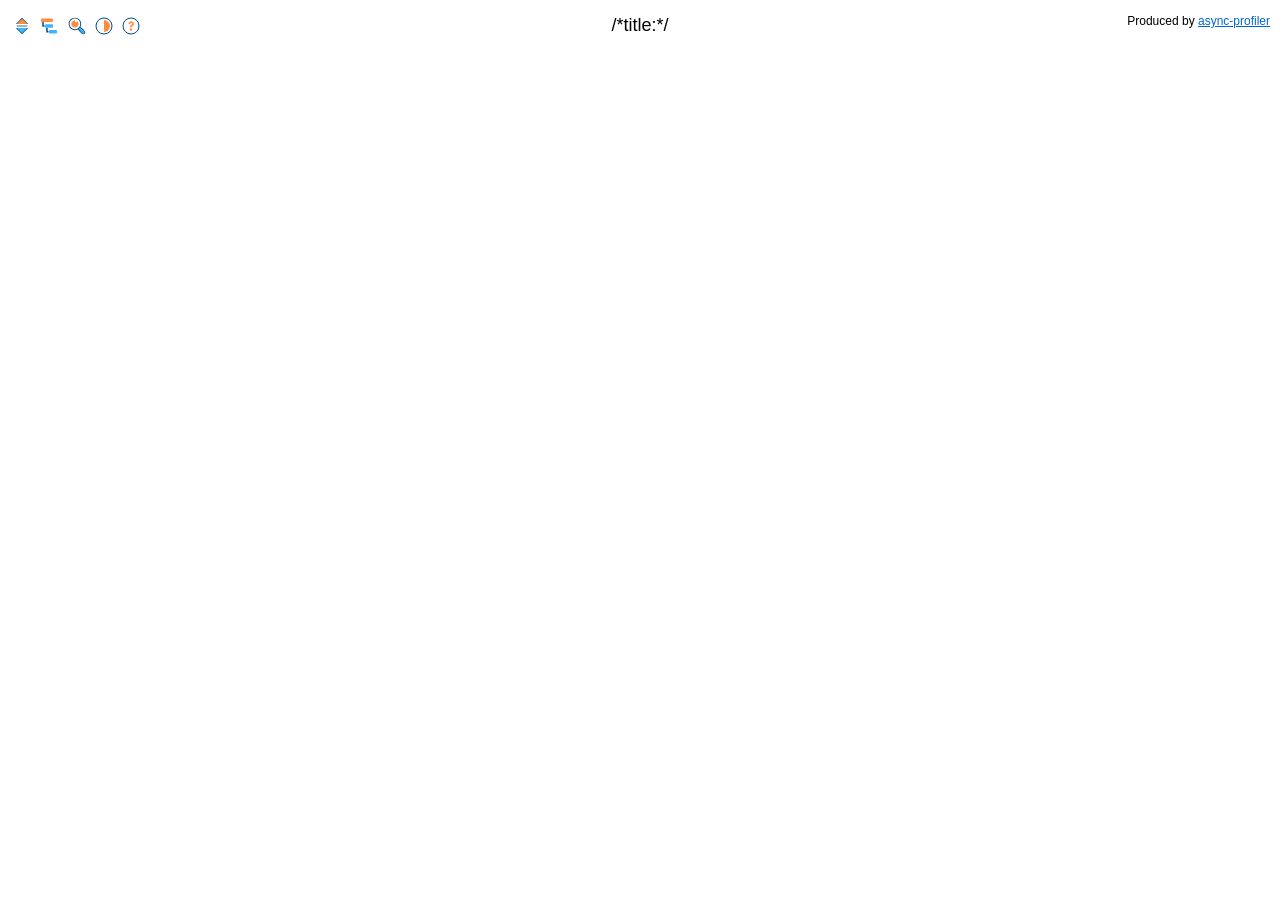
<file: jfr-viewer-web/src/main/resources/flame.html>
<!DOCTYPE html>
<html lang='en'>
<head>
<meta charset='utf-8'>
<style>
	:root      {--bg: #ffffff; --fg: #000000; --hl-bg: #ffffe0; --hl-border: #ffc000; --link: #0366d6; --legend-bg: #ffffe0; --legend-border: #666666}
	:root.dark {--bg: #1e1e1e; --fg: #cccccc; --hl-bg: #3a3a00; --hl-border: #8a7000; --link: #58a6ff; --legend-bg: #333333; --legend-border: #888888}
	:root      {--t0: #3a6f3a; --t1: #009b00; --t2: #009595; --t3: #aa2020; --t4: #aaaa20; --t5: #cc5820; --t6: #7c8f45}
	:root.dark {--t0: #b2e1b2; --t1: #50e150; --t2: #50cccc; --t3: #e15a5a; --t4: #c8c83c; --t5: #e17d00; --t6: #cce880}
	body {margin: 0; padding: 10px 10px 22px 10px; background-color: var(--bg); color: var(--fg)}
	h1 {margin: 5px 0 0 0; font-size: 18px; font-weight: normal; text-align: center}
	header {margin: -22px 0 6px 0}
	button {border: none; background: none; width: 24px; height: 24px; cursor: pointer; margin: 0; padding: 2px 0 0 0; text-align: center}
	button:hover {background-color: var(--hl-bg); outline: 1px solid var(--hl-border); border-radius: 4px}
	dl {margin: 0 4px 8px 4px}
	dt {margin: 1px; padding: 2px 0; font-weight: bold}
	dd {margin: 1px; padding: 2px 4px}
	dl.frames {float: left; width: 160px}
	dl.frames > dd {color: #000000}
	dl.hotkeys {clear: left; border-top: 1px solid var(--legend-border)}
	dl.hotkeys > dt {float: left; clear: left; width: 158px; margin-right: 4px; text-align: right}
	dl.hotkeys > dd {float: left}
	p {position: fixed; bottom: 0; margin: 0; padding: 2px 3px 2px 3px; outline: 1px solid var(--hl-border); display: none; overflow: hidden; white-space: nowrap; background-color: var(--hl-bg); color: var(--fg)}
	a {color: var(--link)}
	#legend {padding: 4px; border-radius: 4px; background: var(--legend-bg); border: 1px solid var(--legend-border); display: none}
	#hl {position: absolute; display: none; overflow: hidden; white-space: nowrap; pointer-events: none; background-color: var(--hl-bg); outline: 1px solid var(--hl-border); height: 15px}
	#hl span {padding: 0 3px 0 3px}
	#status {left: 0}
	#match {right: 0}
	#reset {cursor: pointer}
	#canvas {width: 100%; height: /*height:*/300px}
	#tree {display: none; clear: both; padding-top: 5px; font-size: 14px}
	#tree ul {list-style: none; margin: 0; padding-left: 17px}
	#tree > ul {padding-left: 0}
	#tree li {white-space: nowrap}
	#tree li > ul {display: none}
	#tree li.open > ul {display: block}
	#tree div {display: inline-block; padding: 1px 3px; cursor: pointer}
	#tree div:hover {background-color: var(--hl-bg)}
	#tree div > span:last-child {cursor: text}
	#tree .o {display: inline-block; width: 14px; font-weight: bold; text-align: center}
	#tree .o::before {content: '+'}
	#tree li.open > div > .o::before {content: '\2212'}
	#tree li.leaf > div {cursor: default}
	#tree li.leaf .o::before {content: ''}
	#tree .pct {display: inline-block; width: 4.6em; text-align: right}
	#tree .m {background-color: #ee00ee; color: #000000 !important}
</style>
<script>
{
	let theme;
	try { theme = localStorage.getItem('flame-theme'); } catch (ignored) {}
	if (theme ? theme === 'dark' : matchMedia('(prefers-color-scheme: dark)').matches) {
		document.documentElement.classList.add('dark');
	}
}
</script>
</head>
<body style='font: 12px Verdana, sans-serif'>
<h1>/*title:*/</h1>
<header style='float: left'>
<button id='inverted' title='Invert (I)'><svg xmlns='http://www.w3.org/2000/svg' width='20' height='20' viewBox='0 0 392 392'><path d='M196,36 L316,156 L76,156 Z' fill='#004d80'/><path d='M196,356 L76,236 L316,236 Z' fill='#004d80'/><path d='M196,54 L298,156 L94,156 Z' fill='#ff8d40'/><path d='M196,338 L94,236 L298,236 Z' fill='#40b2ff'/><rect x='94' y='188' width='204' height='16' fill='#004d80'/></svg></button>
<button id='treeview' title='Tree view (T)'><svg xmlns='http://www.w3.org/2000/svg' width='20' height='20' viewBox='0 0 20 20'><path d='M4 6v4h1.5M8 11.75v4h1.5' stroke='#004d80' stroke-width='1.5' fill='none'/><rect x='2' y='2.5' width='12' height='3.5' rx='1' fill='#ff8d40'/><rect x='6' y='8.25' width='8' height='3.5' rx='1' fill='#40b2ff'/><rect x='10' y='14' width='8' height='3.5' rx='1' fill='#40b2ff'/></svg></button>
<button id='search' title='Search (Ctrl+F)'><svg xmlns='http://www.w3.org/2000/svg' width='20' height='20' viewBox='-39.3 -39.3 471.1 471.1'><circle cx='147.7' cy='147.8' r='125.9' fill='#fff'/><path fill='#40b2ff' d='M370.7 348.7c0 1.4-1.6 6.3-7.2 12.3-6.2 6.7-12.5 9.8-14.7 9.8h-.1c-19.5-1.6-62-43.2-109.6-106.8 9.2-7.2 17.5-15.5 24.6-24.6 63.6 47.6 105.2 90.2 106.8 109.6z'/><path fill='#ff8d40' d='M208.7 86.9l-14.5 14.5c-17.1 17.1-46.5 5-46.5-19.3V61.6c-49 0-88.4 40.8-86.1 90.2 2 43.9 38.1 80 82 82 49.5 2.3 90.2-37.2 90.2-86.1 0-23.7-9.6-45.2-25.1-60.8z'/><path fill='#004d80' d='M276.1 221c12.3-21.5 19.5-46.5 19.5-73.2C295.6 66.3 229.2.1 147.7.1S0 66.3 0 147.9s66.3 147.7 147.7 147.7c26.6 0 51.5-7.1 73.2-19.5 39.8 53.3 91.9 113.5 126.1 116.4 12.3.5 22.9-6.7 32.8-16.7 5.2-5.6 13.8-16.9 12.8-28.8-2.9-34.1-63.1-86.2-116.4-126.1zM147.7 273.8c-69.5 0-125.9-56.5-125.9-125.9S78.3 21.9 147.7 21.9 273.6 78.4 273.6 147.8s-56.4 126-125.9 126zm215.9 87.2c-6.2 6.7-12.4 9.8-14.7 9.8h-.1c-19.5-1.6-62-43.2-109.6-106.8 9.2-7.2 17.5-15.5 24.6-24.6 63.6 47.6 105.2 90.2 106.8 109.6 0 1.4-1.6 6.3-7.2 12.4z'/></svg></button>
<button id='darkmode' title='Dark mode (D)'><svg xmlns='http://www.w3.org/2000/svg' width='20' height='20' viewBox='0 0 20 20'><path d='M10 4a6 6 0 0 1 0 12z' fill='#ff8d40'/><path d='M10 4a6 6 0 0 0 0 12z' fill='#ffffff'/><circle cx='10' cy='10' r='8' fill='none' stroke='#004d80'/></svg></button>
<button id='info'><svg xmlns='http://www.w3.org/2000/svg' width='20' height='20' viewBox='0 0 20 20'><circle cx='10' cy='10' r='8' stroke='#004d80' fill='none'/><path d='M10 5.5c-1.25 0-2.25 1-2.25 2.25H9a1.25 1.25 0 0 1 2.5 0c0 .65-.55 1-1 1.2-.7.35-1.25.85-1.25 1.8V11h1.5v-.25c0-.37.29-.65.68-.83.73-.34 1.32-.87 1.32-2.17 0-1.25-1.5-2.25-2.75-2.25' fill='#ff8d40' stroke='#ff8d40' stroke-width='.6' stroke-linecap='round' stroke-linejoin='round'/><circle cx='10' cy='13.5' r='1.2' fill='#ff8d40'/></svg></button>
</header>
<header style='float: right'>Produced by <a href='https://github.com/async-profiler/async-profiler'>async-profiler</a></header>
<div id='legend' style='position: absolute'>
<dl class='frames'>
	<dt>Frame types</dt>
	<dd style='background-color: #e17d00'>Kernel</dd>
	<dd style='background-color: #e15a5a'>Native</dd>
	<dd style='background-color: #c8c83c'>C++ (VM)</dd>
	<dd style='background-color: #50e150'>Java compiled</dd>
	<dd style='background-color: #cce880'>Java compiled by C1</dd>
	<dd style='background-color: #50cccc'>Inlined</dd>
	<dd style='background-color: #b2e1b2'>Interpreted</dd>
</dl>
<dl class='frames'>
	<dt>Allocation profile</dt>
	<dd style='background-color: #50cccc'>Allocated class</dd>
	<dd style='background-color: #e17d00'>Allocation outside TLAB</dd>
	<dt>Lock profile</dt>
	<dd style='background-color: #50cccc'>Lock class</dd>
	<dt>&nbsp;</dt>
	<dt>Search</dt>
	<dd style='background-color: #ee00ee'>Matches regexp</dd>
</dl>
<dl class='hotkeys'>
	<dt>Click frame</dt><dd>Zoom into frame</dd>
	<dt>Ctrl/Alt+Click</dt><dd>Remove stack</dd>
	<dt>0</dt><dd>Reset zoom</dd>
	<dt>I</dt><dd>Invert graph</dd>
	<dt>T</dt><dd>Toggle tree view</dd>
	<dt>Ctrl+F</dt><dd>Search</dd>
	<dt>N</dt><dd>Next match</dd>
	<dt>Shift+N</dt><dd>Previous match</dd>
	<dt>Esc</dt><dd>Cancel search</dd>
</dl>
</div>
<canvas id='canvas'></canvas>
<div id='tree'></div>
<div id='hl'><span></span></div>
<p id='status'></p>
<p id='match'>Matched: <span id='matchval'></span> <span id='reset' title='Clear'>&#x274c;</span></p>
<script>
	// Copyright The async-profiler authors
	// SPDX-License-Identifier: Apache-2.0
	'use strict';
	let root, px, pattern;
	let level0 = 0, left0 = 0, width0 = 0, d = 0;
	let nav = [], navIndex, matchval;
	let inverted = /*inverted:*/false;
	let treeview = /*treeview:*/false;
	const U = undefined;
	const units = '/*units:*/';
	const maxdiff = /*maxdiff:*/-1;
	const levels = Array(/*depth:*/0);
	for (let h = 0; h < levels.length; h++) {
		levels[h] = [];
	}

	const canvas = document.getElementById('canvas');
	const c = canvas.getContext('2d');
	const hl = document.getElementById('hl');
	const status = document.getElementById('status');
	const tree = document.getElementById('tree');

	const canvasWidth = canvas.offsetWidth;
	const canvasHeight = canvas.offsetHeight;
	canvas.style.width = canvasWidth + 'px';
	canvas.width = canvasWidth * (devicePixelRatio || 1);
	canvas.height = canvasHeight * (devicePixelRatio || 1);
	if (devicePixelRatio) c.scale(devicePixelRatio, devicePixelRatio);
	c.font = document.body.style.font;

	const palette = [
		[0xb2e1b2, 20, 20, 20],
		[0x50e150, 30, 30, 30],
		[0x50cccc, 30, 30, 30],
		[0xe15a5a, 30, 40, 40],
		[0xc8c83c, 30, 30, 10],
		[0xe17d00, 30, 30,  0],
		[0xcce880, 20, 20, 20],
	];

	function getColor(p) {
		const v = Math.random();
		return '#' + (p[0] + ((p[1] * v) << 16 | (p[2] * v) << 8 | (p[3] * v))).toString(16);
	}

	function getDiffColor(diff, tree) {
		if (diff === U) return tree ? '#bb9900' : '#ffdd33';
		if (diff === 0) return tree ? '#a0a0a0' : '#e0e0e0';
		const v = Math.round(128 * (maxdiff - Math.abs(diff)) / maxdiff) + (tree ? 0 : 96);
		return diff > 0 ? 'rgb(255,' + v + ',' + v + ')' : 'rgb(' + v + ',' + v + ',255)';
	}

	function f(key, level, left, width, inln, c1, int) {
		levels[level0 = level].push({level, left: left0 += left, width: width0 = width || width0,
			color: maxdiff >= 0 ? getDiffColor(d) : getColor(palette[key & 7]),
			type: maxdiff >= 0 ? d : key & 7,
			title: cpool[key >>> 3],
			details: (d ? (d > 0 ? ', +' : ', ') + d : '') + (int ? ', int=' + int : '') + (c1 ? ', c1=' + c1 : '') + (inln ? ', inln=' + inln : '')
		});
	}

	function u(key, width, inln, c1, int) {
		f(key, level0 + 1, 0, width, inln, c1, int)
	}

	function n(key, width, inln, c1, int) {
		f(key, level0, width0, width, inln, c1, int)
	}

	function num(n) {
		return n.toString().replace(/\B(?=(\d{3})+(?!\d))/g, ',');
	}

	function samples(n) {
		return n === 1 && units === 'samples' ? '1 sample' : num(n) + ' ' + units;
	}

	function pct(a, b) {
		return a >= b ? '100' : (100 * a / b).toFixed(2);
	}

	function findFrame(frames, x) {
		let left = 0;
		let right = frames.length - 1;

		while (left <= right) {
			const mid = (left + right) >>> 1;
			const f = frames[mid];

			if (f.left > x) {
				right = mid - 1;
			} else if (f.left + f.width <= x) {
				left = mid + 1;
			} else {
				return f;
			}
		}

		if (frames[left] && (frames[left].left - x) * px < 0.5) return frames[left];
		if (frames[right] && (x - (frames[right].left + frames[right].width)) * px < 0.5) return frames[right];

		return null;
	}

	function removeStack(left, width) {
		for (let h = 0; h < levels.length; h++) {
			const frames = levels[h], newFrames = [];
			for (let i = 0; i < frames.length; i++) {
				const f = frames[i];
				if (f.left >= left + width) {
					f.left -= width;
				} else if (f.left + f.width > left) {
					if ((f.width -= width) <= 0 && h) continue;
				}
				newFrames.push(f);
			}
			levels[h] = newFrames;
		}
	}

	function search(r) {
		if (r === true && (r = prompt('Enter regexp to search:', '')) === null) {
			return;
		}

		pattern = r ? RegExp(r) : undefined;
		const matched = render(root, nav = []);
		navIndex = -1;
		document.getElementById('matchval').textContent = matchval = pct(matched, root.width) + '%';
		document.getElementById('match').style.display = r ? 'inline-block' : 'none';

		const rows = tree.getElementsByTagName('li');
		for (let i = 0; i < rows.length; i++) {
			rows[i].firstChild.lastChild.className = pattern && rows[i].f.title.match(pattern) ? 'm' : '';
		}
	}

	function render(newRoot, nav) {
		const bg = getComputedStyle(document.documentElement).getPropertyValue('--bg');

		if (root) {
			c.fillStyle = bg;
			c.fillRect(0, 0, canvasWidth, canvasHeight);
		}

		root = newRoot || levels[0][0];
		px = canvasWidth / root.width;

		const x0 = root.left;
		const x1 = x0 + root.width;
		const marked = [];

		function mark(f) {
			return marked[f.left] || (marked[f.left] = f);
		}

		function totalMarked() {
			let total = 0;
			let left = 0;
			Object.keys(marked).sort(function(a, b) { return a - b; }).forEach(function(x) {
				if (+x >= left) {
					const m = marked[x];
					if (nav) nav.push(m);
					total += m.width;
					left = +x + m.width;
				}
			});
			return total;
		}

		function drawFrame(f, y) {
			if (f.left < x1 && f.left + f.width > x0) {
				c.fillStyle = pattern && f.title.match(pattern) && mark(f) ? '#ee00ee' : f.color;
				c.fillRect((f.left - x0) * px, y, f.width * px, 15);

				if (f.width * px >= 21) {
					const chars = Math.floor(f.width * px / 7);
					const title = f.title.length <= chars ? f.title : f.title.substring(0, chars - 2) + '..';
					c.fillStyle = '#000000';
					c.fillText(title, Math.max(f.left - x0, 0) * px + 3, y + 12, f.width * px - 6);
				}

				if (f.level < root.level) {
					c.fillStyle = bg + '80';
					c.fillRect((f.left - x0) * px, y, f.width * px, 15);
				}
			}
		}

		for (let h = 0; h < levels.length; h++) {
			const y = inverted ? h * 16 : canvasHeight - (h + 1) * 16;
			const frames = levels[h];
			for (let i = 0; i < frames.length; i++) {
				drawFrame(frames[i], y);
			}
		}

		return totalMarked();
	}

	function buildTree() {
		const ul = document.createElement('ul');
		const li = makeTreeNode(root);
		ul.appendChild(li);
		expandTree(li, false);
		tree.textContent = '';
		tree.appendChild(ul);
	}

	function collectChildren(f, val, func) {
		const frames = levels[f.level + 1] || [];
		let lo = 0, hi = frames.length;
		while (lo < hi) {
			const mid = (lo + hi) >>> 1;
			frames[mid].left < f.left ? lo = mid + 1 : hi = mid;
		}
		while (lo < frames.length && frames[lo].left < f.left + f.width) {
			val = func(val, frames[lo++]);
		}
		return val;
	}

	function makeTreeNode(f) {
		const li = document.createElement('li');
		const row = document.createElement('div');

		li.f = f;
		const cwidth = collectChildren(f, 0, function(w, c) { return w + c.width });
		if (cwidth === 0) li.className = 'leaf';

		const o = document.createElement('span');
		o.className = 'o';
		row.appendChild(o);

		const p = document.createElement('span');
		p.className = 'pct';
		p.textContent = pct(f.width, levels[0][0].width) + '%\xa0';
		row.appendChild(p);

		const span = document.createElement('span');
		if (pattern && f.title.match(pattern)) span.className = 'm';
		span.style.color = maxdiff >= 0 ? getDiffColor(f.type, true) : 'var(--t' + f.type + ')';
		span.textContent = f.title;
		row.title = samples(f.width) + f.details + (cwidth > 0 && f.width > cwidth ? ', self=' + num(f.width - cwidth) : '');
		row.appendChild(span);

		row.onmousedown = function() {
			if (event.detail > 1 && event.target !== span) event.preventDefault();
		}

		row.onclick = function() {
			if (event.target === span) return;
			li.classList.contains('open') ? li.classList.remove('open') : expandTree(li, event.altKey);
			event.preventDefault();
		}

		li.appendChild(row);
		return li;
	}

	function expandTree(li, deep) {
		if (li.className === 'leaf') return false;
		if (!li.ul) {
			const ul = li.ul = document.createElement('ul');
			const children = collectChildren(li.f, [], function(arr, c) { arr.push(c); return arr; });
			children.sort(function(a, b) { return b.width - a.width; });
			for (let i = 0; i < children.length; i++) {
				ul.appendChild(makeTreeNode(children[i]));
			}
			li.appendChild(ul);
		}
		li.classList.add('open');
		if (deep) {
			for (let e = li.ul.firstChild; e !== null; e = e.nextSibling) {
				if (e.f.width * 1000 >= levels[0][0].width) expandTree(e, true);
			}
		} else if (li.ul.childElementCount === 1) {
			expandTree(li.ul.firstChild, false);
		}
		return true;
	}

	function expandTo(f) {
		let li = tree.firstChild.firstChild;
		while (li !== null && li.f.level < f.level && expandTree(li, false)) {
			for (li = li.ul.firstChild; li !== null; li = li.nextSibling) {
				if (f.left >= li.f.left && f.left < li.f.left + li.f.width) break;
			}
		}
		if (li) li.firstChild.scrollIntoView({block: 'center'});
	}

	function unpack(cpool) {
		for (let i = 1; i < cpool.length; i++) {
			cpool[i] = cpool[i - 1].substring(0, cpool[i].charCodeAt(0) - 32) + cpool[i].substring(1);
		}
	}

	canvas.onmousemove = function() {
		const h = Math.floor((inverted ? event.offsetY : (canvasHeight - event.offsetY)) / 16);
		if (h >= 0 && h < levels.length) {
			const f = findFrame(levels[h], event.offsetX / px + root.left);
			if (f) {
				if (f !== root) getSelection().removeAllRanges();
				hl.style.left = (Math.max(f.left - root.left, 0) * px + canvas.offsetLeft) + 'px';
				hl.style.width = (Math.min(f.width, root.width) * px) + 'px';
				hl.style.top = ((inverted ? h * 16 : canvasHeight - (h + 1) * 16) + canvas.offsetTop) + 'px';
				hl.firstChild.textContent = f.title;
				hl.style.display = 'block';
				canvas.title = f.title + '\n(' + samples(f.width) + f.details + ', ' + pct(f.width, levels[0][0].width) + '%)';
				canvas.style.cursor = 'pointer';
				canvas.onclick = function() {
					if ((event.altKey || event.ctrlKey) && h >= root.level && h > 0) {
						removeStack(f.left, f.width);
						root.width > f.width ? render(root) : render();
					} else if (f !== root) {
						render(f);
					}
					canvas.onmousemove();
				};
				status.textContent = 'Function: ' + canvas.title;
				status.style.display = 'inline-block';
				return;
			}
		}
		canvas.onmouseout();
	}

	canvas.onmouseout = function() {
		hl.style.display = 'none';
		status.style.display = 'none';
		canvas.title = '';
		canvas.style.cursor = '';
		canvas.onclick = null;
	}

	canvas.ondblclick = function() {
		getSelection().selectAllChildren(hl);
	}

	document.getElementById('inverted').onclick = function() {
		inverted = !inverted;
		render();
	}

	document.getElementById('treeview').onclick = function() {
		treeview = !treeview;
		if (treeview) buildTree();
		canvas.style.display = treeview ? 'none' : '';
		tree.style.display = treeview ? 'block' : 'none';
	}

	document.getElementById('search').onclick = function() {
		search(true);
	}

	document.getElementById('reset').onclick = function() {
		search(false);
	}

	document.getElementById('darkmode').onclick = function() {
		const theme = document.documentElement.classList.toggle('dark') ? 'dark' : 'light';
		try { localStorage.setItem('flame-theme', theme); } catch (ignored) {}
		render(root);
	}

	const btnInfo = document.getElementById('info');
	const legend = document.getElementById('legend');

	btnInfo.onmouseover = function() {
		legend.style.left = (btnInfo.offsetLeft + 24) + 'px';
		legend.style.top = (btnInfo.offsetTop + 24) + 'px';
		legend.style.display = 'block';
	}

	btnInfo.onmouseout = function() {
		legend.style.display = 'none';
	}

	window.onkeydown = function(event) {
		if ((event.ctrlKey || event.metaKey) && event.key === 'f') {
			event.preventDefault();
			search(true);
			return false;
		} else if (event.key === 'Escape') {
			search(false);
		} else if ((event.key === 'n' || event.key === 'N') && nav.length > 0) {
			navIndex = (navIndex + (event.shiftKey ? nav.length - 1 : 1)) % nav.length;
			if (treeview) {
				expandTo(nav[navIndex]);
			} else {
				render(nav[navIndex]);
				window.scroll(0, inverted ? root.level * 16 : canvasHeight - (root.level + 1) * 16);
				canvas.onmousemove();
			}
			document.getElementById('matchval').textContent = matchval + ' (' + (navIndex + 1) + ' of ' + nav.length + ')';
			return false;
		} else if (event.key === 'i') {
			canvas.onmouseout();
			document.getElementById('inverted').onclick();
			return false;
		} else if (event.key === 't') {
			canvas.onmouseout();
			document.getElementById('treeview').onclick();
			return false;
		} else if (event.key === 'd') {
			document.getElementById('darkmode').onclick();
			return false;
		} else if (event.key === '0') {
			canvas.onmouseout();
			root = levels[0][0];
			search(false);
			if (treeview) buildTree();
			return false;
		}
	}

const cpool = [
/*cpool:*/
];
unpack(cpool);

/*frames:*/
search(/*highlight:*/);
if (treeview) { treeview = false; document.getElementById('treeview').onclick(); }
</script></body></html>
</file>
